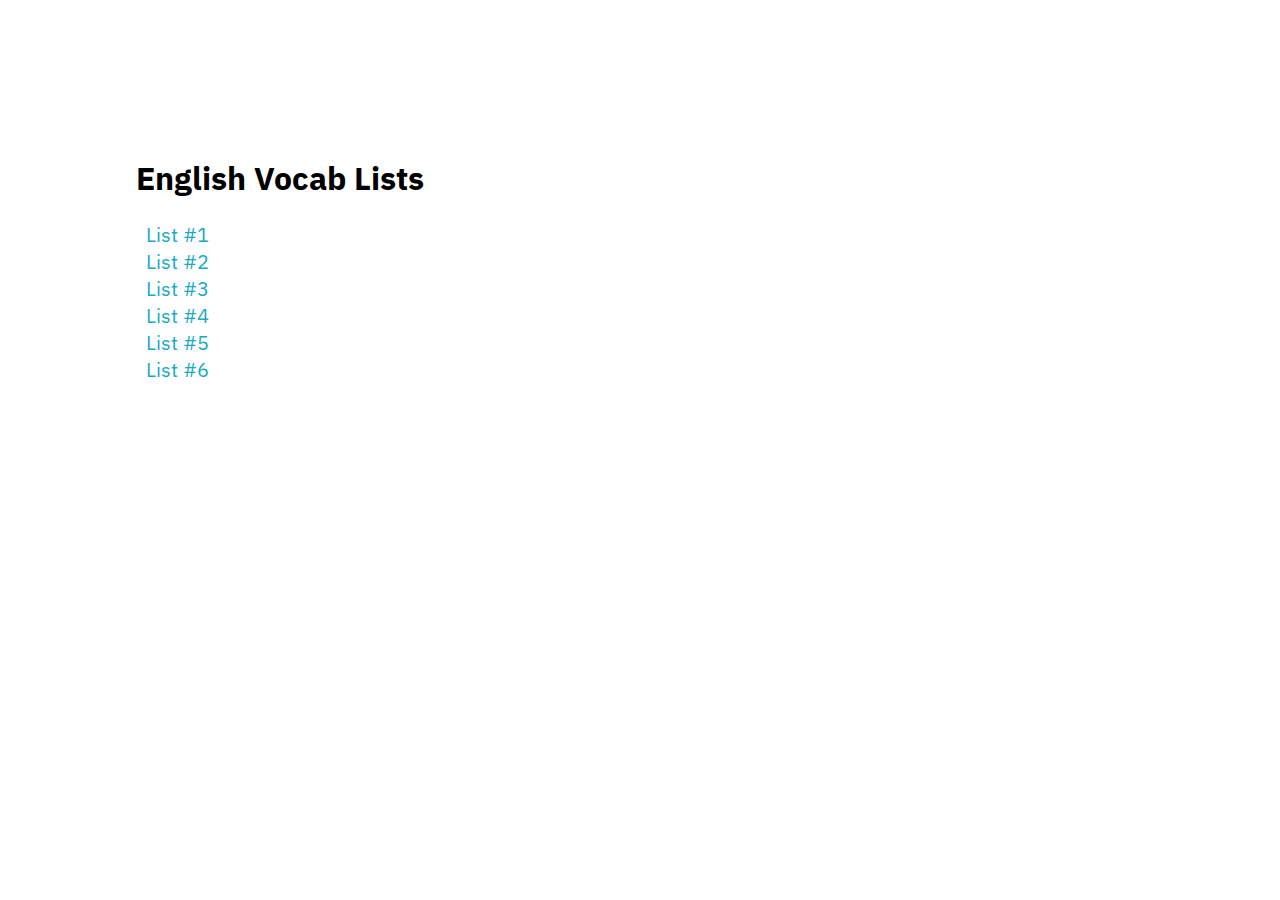
<file: index.html>
<!DOCTYPE html>
<html>
    <head>
        <title>English Vocab Lists</title>
        <meta name="viewport" content="width=device-width, initial-scale=1.0">
        <link type="text/css" rel="stylesheet" href="style/style.css">
    </head>
    <body>
        <h1>English Vocab Lists</h1>
        <a href="set.html?file=APJuniorEnglish/Vocab1">List #1</a><br/>
        <a href="set.html?file=APJuniorEnglish/Vocab2">List #2</a><br/>
        <a href="set.html?file=APJuniorEnglish/Vocab3">List #3</a><br/>
        <a href="set.html?file=APJuniorEnglish/Vocab4">List #4</a><br/>
        <a href="set.html?file=APJuniorEnglish/Vocab5">List #5</a><br/>
        <a href="set.html?file=APJuniorEnglish/Vocab6">List #6</a><br/>
    </body>
</html>
</file>
<file: style/style.css>
@import url('https://fonts.googleapis.com/css2?family=IBM+Plex+Sans:ital,wght@0,400;0,600;1,200&display=swap');

body {
    padding: 10%;
    font-family: 'IBM Plex Sans', sans-serif;
    font-weight: 400;
}

body#learn-body {
    overflow: hidden;
}

::selection {
    background: #881bc248;
}

ion-icon {
    font-size: 16;
    position: relative;
    top: 2px;
}

a {
    font-size: 20px;
    margin: 10px;
    color: #1BAAC2;
    text-decoration: none;
}

a:hover {
    color: #1894a9;
}

button {
    border: none;
    border-radius: 5px;
    background-color: #871bc2;
    color: white;
    padding: 12px 20px;
    margin: 10px;
    font-size: 16px;
    text-decoration: none;
}

button:disabled {
    background-color: gray;
    border-color: gray;
}

button.back {
    padding: 10px;
    margin: 0px;
    background-color: white;
    color: gray;
    font-size: 40px;
}

button.back.back-corner {
    position: absolute;
    top: 10px;
    left: 10px;
}

button.openTool {
    background-color: #1BAAC2;
    padding-left: 15px;
    margin: 20px 10px;
}

button.openTool ion-icon {
    padding-right: 5px;
}

button.flashcardsButton {
    background-color: white;
    font-size: 32px;
    padding: 10px;
}
  
.dropdown {
    position: relative;
    display: inline-block;
}

.dropdown-content {
    display: none;
    position: absolute;
    left: 10px;
    top: 65px;
    min-width: 135px;
    box-shadow: 0px 8px 16px 0px rgba(0,0,0,0.2);
    background-color: white;
    z-index: 1;
}

.dropdown-content button {
    color: black;
    padding: 10px;
    display: block;
    width: 100%;
    background-color: white;
    border-radius: none;
    margin: 0;
}

.dropdown:hover .dropdown-content {
    display: block;
}


input {
    outline: none;
    border: solid 2px #871bc2;
    border-radius: 5px;
    background-color: white;
    padding: 10px;
    margin: 10px;
    font-size: 16px;
    color: black;
}

td {
    vertical-align: top;
    font-size: 14px;
    padding: 10px 20px;
    margin: 0px;
}
progress {
    position: absolute;
    top: 80px;
    left: 0;
    width: 100%;
    height: 10px;
    border-radius: 5px; 
}

progress::-webkit-progress-bar {
    background-color: white;
}

progress::-webkit-progress-value {
    background-color: #871bc2;
    border-radius: 7px;
}

#label-container {
    position: fixed;
    top: 10%;
    left: 10%;
    width: 80%;
    height: 65%;
    bottom: 0;
    display: flex;
    align-items: center;
    overflow: scroll;
}

#label-container.small {
    top: 12%;
    height: 25%;
    display: block;
    align-items: top;
}

#flashcards #label-container  {
    justify-content: center;
}

#flashcards  {
    text-align: center;
}

#label {
    font-size: 20px;
}

div#container {
    position: fixed;
    width: 80%;
    left: 10%;
    bottom: 15%;
    justify-content: center;
}

div#container.small {
    position: fixed;
    width: 80%;
    left: 10%;
    bottom: 50%;
    justify-content: center;
}

input#learnInput {
    width: 50%;
}

.correct input {
    color: #57C21B !important;
    border-color: #57C21B !important;
}

.correct button {
    background-color: #57C21B !important;
    border-color: #57C21B !important;
}

.incorrect input {
    color: #C2321B !important;
    border-color: #C2321B !important;
}

.incorrect button {
    background-color: #C2321B !important;
    border-color: #C2321B !important;
}

.correct progress::-webkit-progress-value {
    background-color: #57C21B !important;
}

.incorrect progress::-webkit-progress-value {
    background-color: #C2321B !important;
}

@media screen and (max-width: 480px) {
    body {
        padding: 5%;
    }
    td {
        font-size: 12px;
        padding: 10px;
    }
}
</file>
